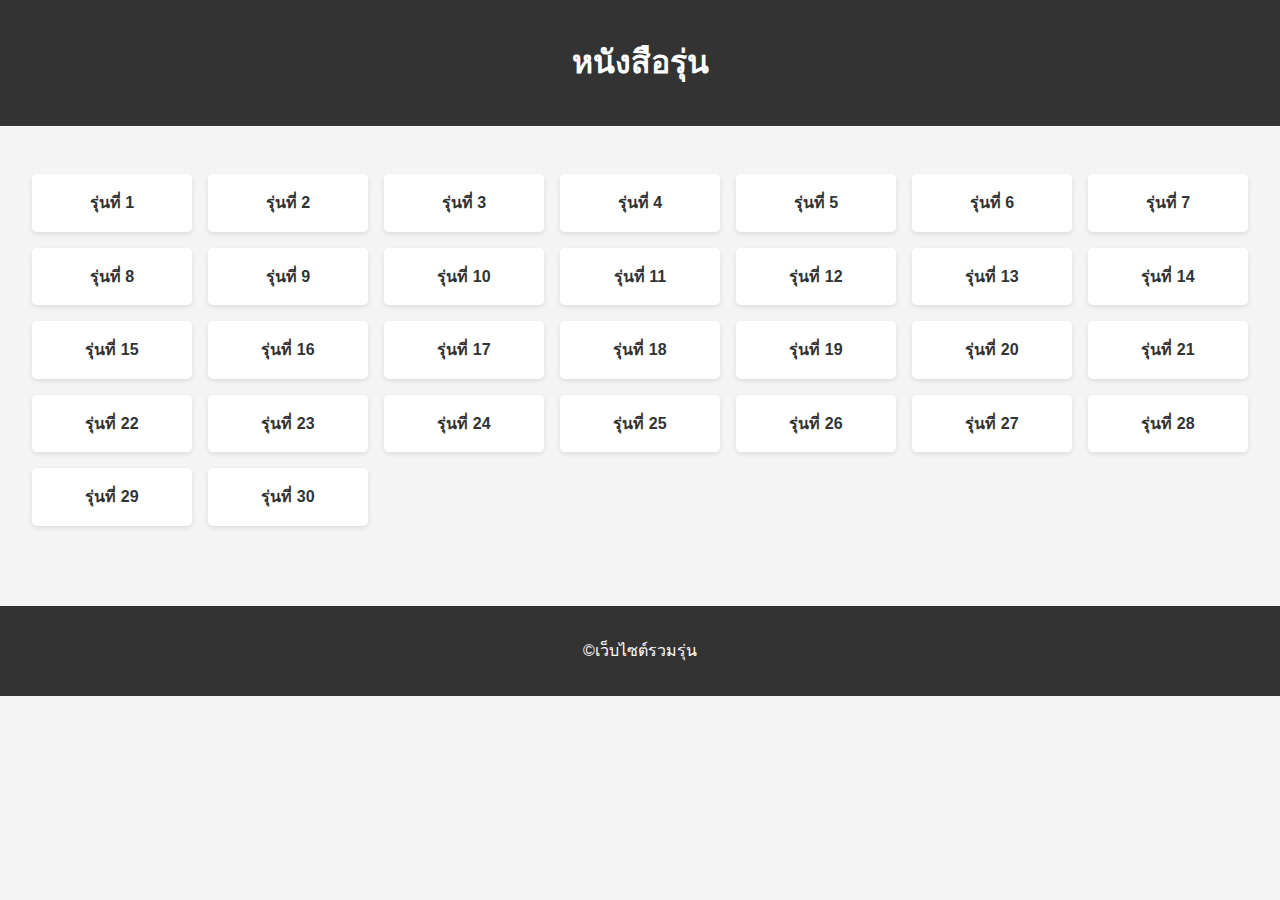
<file: 388_หนังสือรุ่น/index.html>
<!DOCTYPE html>
<html lang="th">
<head>
    <meta charset="UTF-8">
    <meta name="viewport" content="width=device-width, initial-scale=1.0">
    <title>รายชื่อรุ่นทั้งหมด</title>
    <link rel="stylesheet" href="styles.css">
</head>
<body>
    <header>
        <h1>หนังสือรุ่น</h1>
    </header>
    <main>
        <ul class="class-list">
            <li><a href="class-detail.html?class=1">รุ่นที่ 1</a></li>
            <li><a href="class-detail.html?class=2">รุ่นที่ 2</a></li>
            <li><a href="class-detail.html?class=3">รุ่นที่ 3</a></li>
            <li><a href="class-detail.html?class=3">รุ่นที่ 4</a></li>
            <li><a href="class-detail.html?class=3">รุ่นที่ 5</a></li>
            <li><a href="class-detail.html?class=3">รุ่นที่ 6</a></li>
            <li><a href="class-detail.html?class=3">รุ่นที่ 7</a></li>
            <li><a href="class-detail.html?class=3">รุ่นที่ 8</a></li>
            <li><a href="class-detail.html?class=3">รุ่นที่ 9</a></li>
            <li><a href="class-detail.html?class=3">รุ่นที่ 10</a></li>
            <li><a href="class-detail.html?class=3">รุ่นที่ 11</a></li>
            <li><a href="class-detail.html?class=3">รุ่นที่ 12</a></li>
            <li><a href="class-detail.html?class=3">รุ่นที่ 13</a></li>
            <li><a href="class-detail.html?class=3">รุ่นที่ 14</a></li>
            <li><a href="class-detail.html?class=3">รุ่นที่ 15</a></li>
            <li><a href="class-detail.html?class=3">รุ่นที่ 16</a></li>
            <li><a href="class-detail.html?class=3">รุ่นที่ 17</a></li>
            <li><a href="class-detail.html?class=3">รุ่นที่ 18</a></li>
            <li><a href="class-detail.html?class=3">รุ่นที่ 19</a></li>
            <li><a href="class-detail.html?class=3">รุ่นที่ 20</a></li>
            <li><a href="class-detail.html?class=3">รุ่นที่ 21</a></li>
            <li><a href="class-detail.html?class=3">รุ่นที่ 22</a></li>
            <li><a href="class-detail.html?class=3">รุ่นที่ 23</a></li>
            <li><a href="class-detail.html?class=3">รุ่นที่ 24</a></li>
            <li><a href="class-detail.html?class=3">รุ่นที่ 25</a></li>
            <li><a href="class-detail.html?class=3">รุ่นที่ 26</a></li>
            <li><a href="class-detail.html?class=3">รุ่นที่ 27</a></li>
            <li><a href="class-detail.html?class=3">รุ่นที่ 28</a></li>
            <li><a href="class-detail.html?class=3">รุ่นที่ 29</a></li>
            <li><a href="class-detail.html?class=3">รุ่นที่ 30</a></li>
        </ul>
    </main>
    <footer>
        <p>&copy;เว็บไซต์รวมรุ่น</p>
    </footer>
</body>
</html>
</file>
<file: 388_หนังสือรุ่น/styles.css>
body {
    font-family: Arial, sans-serif;
    line-height: 1.6;
    margin: 0;
    padding: 0;
    background-color: #f4f4f4;
}

header {
    background-color: #333;
    color: #fff;
    text-align: center;
    padding: 1rem;
}

header a {
    color: #fff;
    text-decoration: none;
    margin-right: 1rem;
}

main {
    padding: 2rem;
}

.class-list {
    list-style-type: none;
    padding: 0;
    display: grid;
    grid-template-columns: repeat(auto-fill, minmax(150px, 1fr));
    gap: 1rem;
}

.class-list li {
    background-color: #fff;
    border-radius: 5px;
    padding: 1rem;
    text-align: center;
    box-shadow: 0 2px 5px rgba(0, 0, 0, 0.1);
}

.class-list a {
    text-decoration: none;
    color: #333;
    font-weight: bold;
}

.member-grid {
    display: grid;
    grid-template-columns: repeat(auto-fill, minmax(200px, 1fr));
    gap: 1rem;
}

.member-card {
    background-color: #fff;
    border-radius: 5px;
    padding: 1rem;
    text-align: center;
    box-shadow: 0 2px 5px rgba(0, 0, 0, 0.1);
}

.image-frame {
    width: 150px;
    height: 150px;
    margin: 0 auto;
    border: 5px solid #333;
    border-radius: 50%;
    overflow: hidden;
}

.image-frame img {
    width: 100%;
    height: 100%;
    object-fit: cover;
}

.member-card h3 {
    margin-top: 0.5rem;
}

.personal-info {
    background-color: #fff;
    border-radius: 5px;
    padding: 2rem;
    max-width: 600px;
    margin: 0 auto;
    box-shadow: 0 2px 5px rgba(0, 0, 0, 0.1);
}

.personal-info img {
    display: block;
    margin: 0 auto;
    border-radius: 50%;
    border: 5px solid #333;
}

footer {
    background-color: #333;
    color: #fff;
    text-align: center;
    padding: 1rem;
    margin-top: 2rem;
}
</file>
